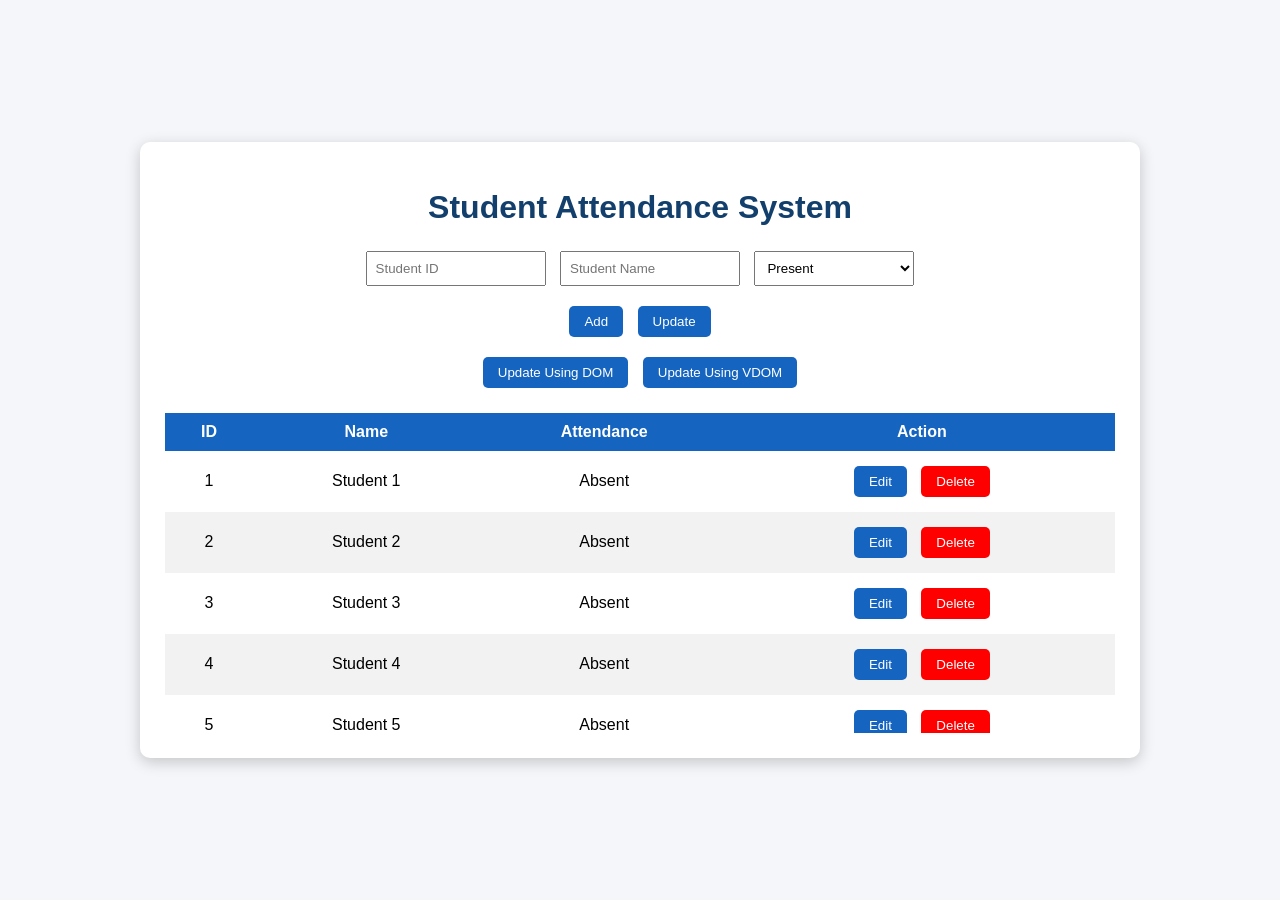
<file: WEEK-1 Student Attendance System/index.html>
<!DOCTYPE html>
<html lang="en">
<head>
  <meta charset="UTF-8">
  <meta name="viewport" content="width=device-width, initial-scale=1.0">
  <title>Student Attendance System</title>
  <link rel="stylesheet" href="style.css">
</head>
<body>

  <div class="container">
    <h1>Student Attendance System</h1>

    <div class="form">
      <input type="number" id="id" placeholder="Student ID">
      <input type="text" id="name" placeholder="Student Name">

      <select id="status">
        <option value="true">Present</option>
        <option value="false">Absent</option>
      </select>

      <div class="btn-group">
        <button onclick="addStudent()">Add</button>
        <button onclick="updateStudent()">Update</button>
      </div>
    </div>

    <div class="btn-group">
      <button onclick="updateDOM()">Update Using DOM</button>
      <button onclick="updateVDOM()">Update Using VDOM</button>
    </div>

    <div class="table-box">
      <table>
        <thead>
          <tr>
            <th>ID</th>
            <th>Name</th>
            <th>Attendance</th>
            <th>Action</th>
          </tr>
        </thead>

        <tbody id="tableBody"></tbody>
      </table>
    </div>
  </div>

  <script src="script.js"></script>
</body>
</html>
</file>
<file: WEEK-1 Student Attendance System/style.css>
body {
  font-family: Arial, sans-serif;
  background: #f4f6f9;
  margin: 0;
  min-height: 100vh;
  display: flex;
  justify-content: center;
  align-items: center;
}

.container {
  width: 90%;
  max-width: 950px;
  background: white;
  padding: 25px;
  border-radius: 10px;
  box-shadow: 0px 4px 15px rgba(0,0,0,0.2);
  text-align: center;
}

h1 {
  color: #123f6b;
  margin-bottom: 20px;
}

.form input,
.form select {
  padding: 8px;
  margin: 5px;
  width: 160px;
}

.btn-group {
  margin-top: 10px;
}

button {
  padding: 8px 15px;
  margin: 5px;
  background: #1565c0;
  color: white;
  border: none;
  border-radius: 5px;
  cursor: pointer;
}

button:hover {
  background: #0d47a1;
}

.delete-btn {
  background: red;
}

.table-box {
  margin-top: 20px;
  max-height: 320px;
  overflow-y: auto;
}

table {
  width: 100%;
  border-collapse: collapse;
}

th, td {
  padding: 10px;
  text-align: center;
}

th {
  background: #1565c0;
  color: white;
}

tr:nth-child(even) {
  background: #f2f2f2;
}

.updated {
  background: yellow !important;
}
</file>
